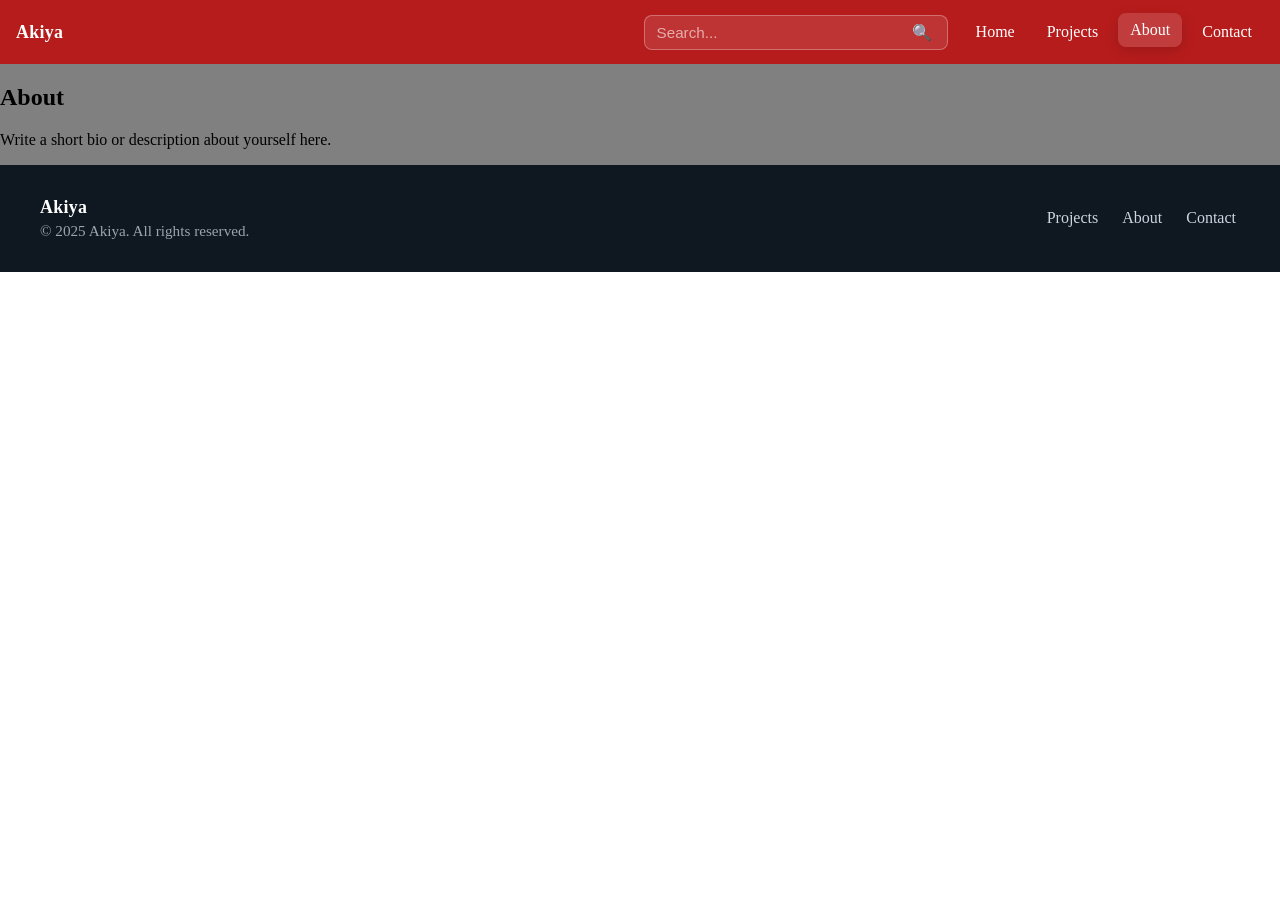
<file: about.html>
<!DOCTYPE html>
<html lang="en">
<head>
    <meta charset="UTF-8">
    <meta name="viewport" content="width=device-width, initial-scale=1.0">
    <title>About - Akiya Portfolio</title>
    <link rel="stylesheet" href="style.css" />
</head>
<body>
    <div id="navbar">
        <nav class="navbar">
            <div class="navbar-inner">
                <a class="brand" href="index.html">Akiya</a>
                <div class="search-container">
                    <div class="search-input-wrapper">
                        <input type="text" class="search-bar" placeholder="Search...">
                        <button class="search-btn" aria-label="Search">🔍</button>
                    </div>
                </div>
                <ul class="nav-list">
                    <li><a href="index.html">Home</a></li>
                    <li><a href="projects.html">Projects</a></li>
                    <li><a href="about.html">About</a></li>
                    <li><a href="contact.html">Contact</a></li>
                </ul>
            </div>
        </nav>
    </div>

    <main class="page-content">
        <section class="about-section">
            <h1>About</h1>
            <p>Write a short bio or description about yourself here.</p>
        </section>
    </main>

    <footer class="site-footer">
        <div class="footer-inner">
            <div class="footer-left">
                <a class="brand" href="index.html">Akiya</a>
                <p>© 2025 Akiya. All rights reserved.</p>
            </div>
            <ul class="footer-links">
                <li><a href="projects.html">Projects</a></li>
                <li><a href="about.html">About</a></li>
                <li><a href="contact.html">Contact</a></li>
            </ul>
        </div>
    </footer>

    <script src="index.js"></script>
</body>
</html>
</file>
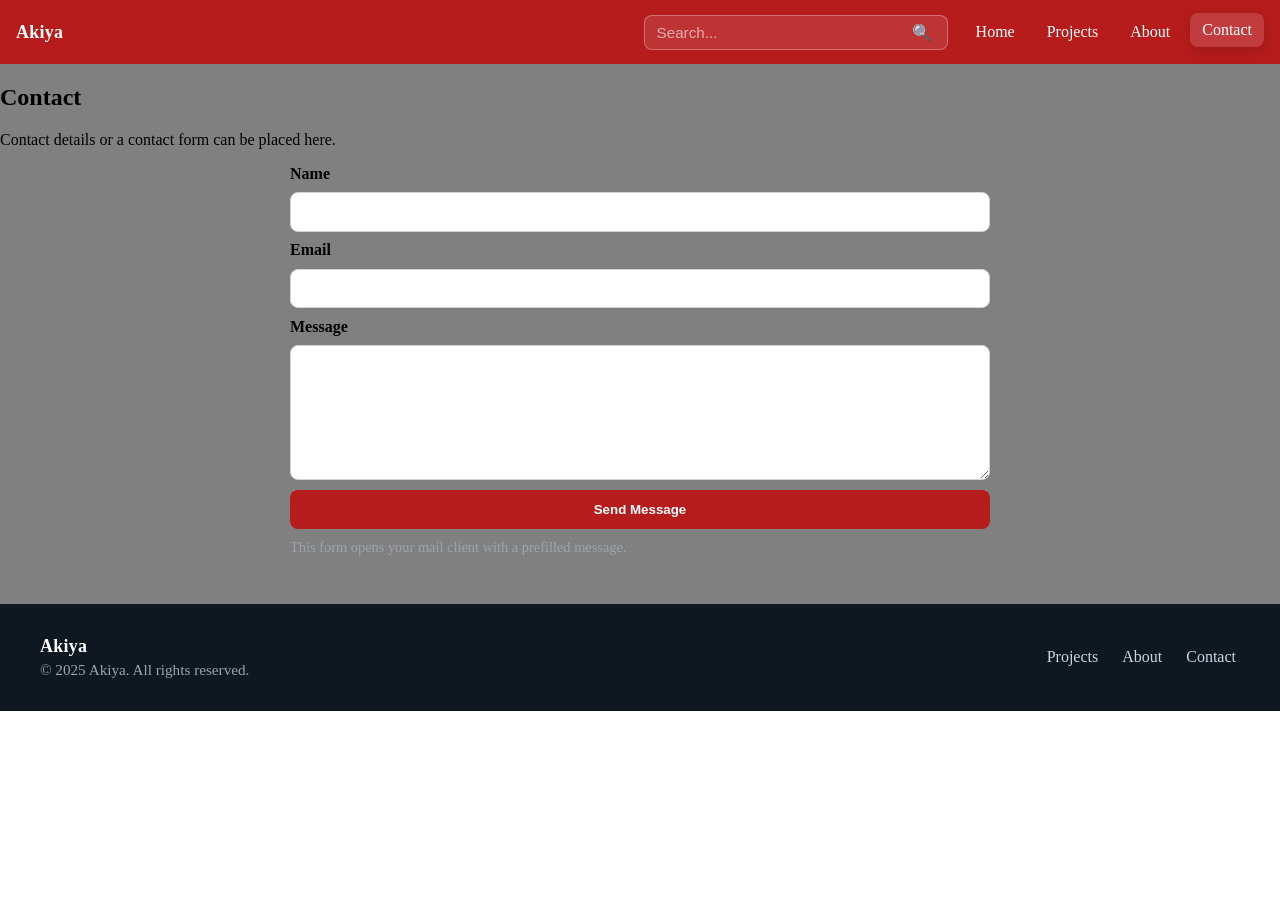
<file: contact.html>
<!DOCTYPE html>
<html lang="en">
<head>
    <meta charset="UTF-8">
    <meta name="viewport" content="width=device-width, initial-scale=1.0">
    <title>Contact - Akiya Portfolio</title>
    <link rel="stylesheet" href="style.css" />
</head>
<body>
    <div id="navbar">
        <nav class="navbar">
            <div class="navbar-inner">
                <a class="brand" href="index.html">Akiya</a>
                <div class="search-container">
                    <div class="search-input-wrapper">
                        <input type="text" class="search-bar" placeholder="Search...">
                        <button class="search-btn" aria-label="Search">🔍</button>
                    </div>
                </div>
                <ul class="nav-list">
                    <li><a href="index.html">Home</a></li>
                    <li><a href="projects.html">Projects</a></li>
                    <li><a href="about.html">About</a></li>
                    <li><a href="contact.html">Contact</a></li>
                </ul>
            </div>
        </nav>
    </div>

    <main class="page-content">
        <section class="contact-section">
            <h1>Contact</h1>
            <p>Contact details or a contact form can be placed here.</p>

            <form id="contact-form" class="contact-form">
                <label for="name">Name</label>
                <input id="name" name="name" type="text" required>

                <label for="email">Email</label>
                <input id="email" name="email" type="email" required>

                <label for="message">Message</label>
                <textarea id="message" name="message" rows="6" required></textarea>

                <button type="submit">Send Message</button>
                <p class="contact-note">This form opens your mail client with a prefilled message.</p>
            </form>
        </section>
    </main>

    <footer class="site-footer">
        <div class="footer-inner">
            <div class="footer-left">
                <a class="brand" href="index.html">Akiya</a>
                <p>© 2025 Akiya. All rights reserved.</p>
            </div>
            <ul class="footer-links">
                <li><a href="projects.html">Projects</a></li>
                <li><a href="about.html">About</a></li>
                <li><a href="contact.html">Contact</a></li>
            </ul>
        </div>
    </footer>

    <script src="index.js"></script>
</body>
</html>
</file>
<file: style.css>
html {
    margin: 0;
    padding: 0;
    background-color: #ffffff;
    overscroll-behavior: none;
}

body {
    background-color: grey;
    margin: 0;
    padding: 0;
    /* reserve space for fixed navbar (updated via JS on load/resize) */
    padding-top: 64px;
    overscroll-behavior: none;
}

#navbar {
    width: 100%;
    background-color: #b71c1c; /* dark red */
    position: fixed;
    left: 0;
    right: 0;
    top: 0;
    z-index: 1300;
    transition: transform 300ms ease, opacity 300ms ease;
    will-change: transform, opacity;
}

/* Visible/hidden states for smooth fade/slide */
#navbar.visible {
    transform: translateY(0);
    opacity: 1;
    pointer-events: auto;
}
#navbar.hidden {
    transform: translateY(-100%);
    opacity: 0;
    pointer-events: none;
}

.navbar {
    max-width: 1300px;
    margin: 0 auto;
}

.navbar-inner {
    height: 64px;
    display: flex;
    align-items: center;
    justify-content: space-between;
    padding: 0 1rem;
}

.brand {
    color: #fff;
    text-decoration: none;
    font-weight: 700;
    font-size: 1.12rem;
    letter-spacing: 0.3px;
}

.search-container {
    display: flex;
    align-items: center;
    flex: 1;
    justify-content: right;
    padding: 0 1rem;
}

.search-input-wrapper {
    position: relative;
    display: flex;
    align-items: center;
}

.search-bar {
    padding: 0.5rem 0.75rem;
    padding-right: 2.5rem;
    border: 1px solid rgba(255,255,255,0.3);
    border-radius: 8px;
    background-color: rgba(255,255,255,0.1);
    color: #fff;
    font-size: 0.95rem;
    width: 250px;
    transition: background-color 160ms ease, border-color 160ms ease;
}

.search-bar::placeholder {
    color: rgba(255,255,255,0.6);
}

.search-bar:focus {
    outline: none;
    background-color: rgba(255,255,255,0.15);
    border-color: rgba(255,255,255,0.5);
}

.search-btn {
    position: absolute;
    right: 0.5rem;
    background: none;
    border: none;
    color: #fff;
    font-size: 1rem;
    cursor: pointer;
    padding: 0.5rem;
    border-radius: 6px;
    transition: background 160ms ease, transform 120ms ease;
    display: inline-flex;
    align-items: center;
    justify-content: center;
}

.search-btn:hover,
.search-btn:focus {
    background: rgba(255,255,255,0.08);
    outline: none;
    transform: scale(1.05);
}

.nav-list {
    list-style: none;
    display: flex;
    gap: 0.5rem;
    margin: 0;
    padding: 0;
    align-items: center;
}

.nav-list li a {
    color: #fff;
    text-decoration: none;
    padding: 0.5rem 0.75rem;
    border-radius: 8px;
    transition: background 160ms ease, color 160ms ease, transform 120ms ease;
    display: inline-block;
}
.nav-list li a:hover,
.nav-list li a:focus,
.nav-list li a:focus-visible {
    background: rgba(255,255,255,0.08);
    color: #fff;
    transform: translateY(-2px);
    outline: none;
}

/* Active/navigation current page */
.nav-list li a.active-nav,
.nav-list li a[aria-current="page"] {
    background: rgba(255,255,255,0.15);
    box-shadow: 0 4px 14px rgba(0,0,0,0.15);
    transform: translateY(-2px);
}

/* Projects grid (reuses .card styles) */
.projects-grid {
    display: grid;
    grid-template-columns: 1fr;
    gap: 1.5rem;
    max-width: 1200px;
    margin: 1.25rem auto 3rem;
    padding: 0 1rem;
}
/* Ensure project cards never shrink below a usable size */
.projects-grid .card,
.projects-grid .project-card {
    min-width: 70px;
}
@media (min-width: 800px) {
    .projects-grid { grid-template-columns: repeat(3, 1fr); }
}

/* Contact form */
.contact-form { max-width: 700px; margin: 1rem auto 3rem; display: grid; gap: 0.6rem; padding: 0 1rem; }
.contact-form label { font-weight: 600; }
.contact-form input, .contact-form textarea { padding: 0.6rem; border-radius: 8px; border: 1px solid #d1d5db; font-size: 1rem; }
.contact-form button { padding: 0.75rem 1rem; background: #b71c1c; color: #fff; border: none; border-radius: 8px; cursor: pointer; font-weight: 700; }
.contact-note { font-size: 0.9rem; color: #9ca3af; margin: 0; }

/* make project card links obvious */
.project-link { display: block; color: inherit; text-decoration: none; cursor: pointer; }
.project-link:focus { outline: 3px solid rgba(183,28,28,0.25); }

/* Modal styles */
.modal { display: none; position: fixed; inset: 0; z-index: 2000; align-items: center; justify-content: center; }
.modal.open { display: flex; }
.modal-overlay { position: absolute; inset: 0; background: rgba(0,0,0,0.55); }
.modal-dialog { position: relative; z-index: 2001; width: 92%; max-width: 900px; background: #fff; border-radius: 12px; box-shadow: 0 20px 60px rgba(2,6,23,0.6); overflow: hidden; }
.modal-body { padding: 1rem 1.25rem 2rem; }
.modal-image { width: 100%; height: 360px; object-fit: cover; display: block; }
.modal-close { position: absolute; right: 10px; top: 8px; background: transparent; border: none; font-size: 1.6rem; cursor: pointer; color: #111; }
.modal-desc { margin-top: 0.75rem; color: #333; }
.modal-actions { margin-top: 1rem; }
.modal-link { display: inline-block; padding: 0.6rem 0.9rem; background: #b71c1c; color: #fff; border-radius: 8px; text-decoration: none; font-weight: 700; }

@media (min-width: 600px) {
    .modal-image { height: 420px; }
}

/* compact on narrow screens */
@media (max-width: 700px) {
  .navbar-inner { padding: 0 0.75rem; }
  .search-container { padding: 0 0.5rem; }
  .search-bar { width: 150px; font-size: 0.85rem; }
  .nav-list { gap: 0.25rem; }
  .nav-list li a { padding: 0.45rem 0.6rem; font-size: 0.95rem; }
}

.jumbotron {
        height: 100vh;
        width: 100%;
        position: relative;
        background-color: #111;
        overflow: hidden;
        /* gradient overlay: white starts at --jumbo-gradient-start (default: 80%) and ends at bottom */
        --jumbo-gradient-start: 75%;
}

/* gradient overlay that fades the jumbotron to white at the bottom */
.jumbotron::after {
    content: "";
    position: absolute;
    left: 0;
    right: 0;
    top: 0;
    bottom: 0;
    pointer-events: none; /* allow interactions through the overlay */
    z-index: 1; /* sit above slides (which are set to z-index: 0) but below controls (z-index: 2+) */
    background: linear-gradient(to bottom, rgba(255,255,255,0) var(--jumbo-gradient-start), rgba(255,255,255,1) 100%);
    transition: opacity 200ms linear;
}

/* Jumbotron carousel styles */
.jumbo-carousel {
    height: 100%;
    width: 100%;
    position: relative;
    background-color: #fff;
}

.jumbo-viewport {
    height: 100%;
    width: 100%;
    position: relative;
}

.jumbo-slide {
    position: absolute;
    inset: 0;
    opacity: 0;
    transform: scale(1.02);
    transition: opacity 600ms ease, transform 600ms ease;
    font-size: 0;
}
.jumbo-slide.active {
    opacity: 1;
    transform: scale(1);
    z-index: 0; /* lowered so the gradient overlay can sit above slides */
}
.jumbo-slide img {
    width: 100%;
    height: 100%;
    object-fit: cover;
    display: block;
}

.jumbo-nav {
    position: absolute;
    top: 50%;
    transform: translateY(0);
    z-index: 2;
    width: 48px;
    height: 48px;
    border-radius: 999px;
    border: none;
    background: rgba(0,0,0,0.45);
    color: #fff;
    display: grid;
    place-items: center;
    cursor: pointer;
}
.jumbo-prev { left: 1rem; }
.jumbo-next { right: 1rem; }

.jumbo-indicators {
    position: absolute;
    left: 50%;
    transform: translateX(0);
    bottom: 1rem;
    display: flex;
    gap: 0.5rem;
    z-index: 3;
}
.jumbo-indicators button {
    width: 10px;
    height: 10px;
    border-radius: 50%;
    border: none;
    background: rgba(239, 8, 8, 0.856);
    cursor: pointer;
    padding: 0;
}
.jumbo-indicators button.active { background: #fff; }

/* smaller screens: reduce controls size */
@media (max-width: 600px) {
    .jumbo-nav { width: 40px; height: 40px; }
    .jumbo-prev { left: 0.5rem; }
    .jumbo-next { right: 0.5rem; }
}

.first_box_1 {
    height: 40vh;
    width: 100%;
    background-color: green;
    
}

.second_box_1 {
    height: 40vh;
    width: 100%;
    background-color: orange;
    top: 5%;
    padding-top: 2rem;
    padding-left: 4rem;
}

.first_box_2 {
    height: 40vh;
    width: 100%;
    background-color: blue;
}

.first_box_3 {
    height: 40vh;
    width: 100%;
    background-color: red;
}
.first_box {
    height: 40vh;
    width: 100%;
    background-color: purple;
    
}

.first_box_full_1 {
    height: 30vh;
    width: 100%;    
    background-color: yellow;
    padding-top: 2rem;
    padding-left: 4rem;
}

.second_box {
    height: auto;
    width: 100%;
    background-color: orange;
}

/* Parallax-ready layout for the first boxes */
.first_box_1,
.first_box_2,
.first_box_3 {
    position: relative; /* create positioning context for the image */
    overflow: hidden;
}

.first_box_1 img,
.first_box_2 img,
.first_box_3 img {
    position: absolute;
    left: 50%;
    top: 50%;
    /* center the image and allow JS to translate it for parallax */
    transform: translate(-50%, -50%) translateY(var(--parallax, 0px));
    will-change: transform;
    /* allow extra width/height so horizontal translation doesn't reveal empty space */
    min-width: 220%;
    min-height: 130%;
    object-fit: cover; /* fill while preserving aspect ratio */
    display: block;
}

/* Horizontal layout for the three first boxes */
.first-row {
    display: flex;
    flex-wrap: wrap;
    width: 100%;
    margin: 0;
    padding: 0;
}

.first-row .first_box {
    width: 50vw; /* half viewport width */
    margin: 0; 
    height: 50vh; /* larger section for more visible parallax */
    
}

.first-row .first_box_1 {
    width: 50vw; /* half viewport width for first box */
    position: relative;
    display: flex;
    align-items: center;
    justify-content: flex-start;
    overflow: hidden;
    box-sizing: border-box;
}

.first-row .second_box_1 {
    width: 50vw; /* half viewport width for first box */
    position: relative;
    display: flex;
    flex-direction: column;
    align-items: left;
    justify-content: flex-start;
    overflow: hidden;
    background-color: orange;
    box-sizing: border-box;
}

.parallax-text {
    position: absolute;
    left: 0;
    top: 2rem;
    /* default off-screen left; JS will update --parallax-x during scroll */
    transform: translateX(var(--parallax-x, -500px));
    will-change: transform;
    color: #fff;
    text-align: left;
    z-index: 10;
    padding-top: 2rem;
    padding-left: 4rem;
    max-width: 90%;
    /* animate transform when the CSS variable changes */
    transition: transform 520ms cubic-bezier(.2,.8,.2,1);
}

/* Staggered delays: 0s, 0.2s, 0.4s */
.parallax-text:nth-of-type(1) { transition-delay: none }
.parallax-text:nth-of-type(2) { transition-delay: 0.1s; }
.parallax-text:nth-of-type(3) { transition-delay: 0.3s; }

/* if you need different vertical positions keep them here */
.parallax-text:first-of-type { top: 5%; }
.parallax-text:nth-of-type(2) { top: 30%; }
.parallax-text:last-of-type { top: 55%; }

.parallax-text h2 {
    font-size: 2.5rem;
    margin: 0 0 0 0;
    font-weight: 700;
    text-shadow: 2px 2px 4px rgba(0,0,0,0.7);
}

.parallax-text p {
    font-size: 1.1rem;
    margin: 0;
    line-height: 1.5;
    text-shadow: 1px 1px 3px rgba(0,0,0,0.7);
}

/* Responsive: shorter height on narrow screens */
@media (max-width: 900px) {
    .first-row .first_box { width: 100%; height: 50vh; }
    .first-row .first_box_1 { width: 50%; }
}

/* If you prefer a contained image (no cropping), uncomment below and adjust JS strength */
/*
.first_box_1 img, .first_box_2 img, .first_box_3 img {
    position: absolute;
    left: 50%;
    top: 50%;
    transform: translate(-50%, -50%) translateY(var(--parallax, 0px));
    max-width: 100%;
    max-height: 100%;
    object-fit: contain;
}
*/

:root {
    --card-w: auto;
    --card-h: 420px; /* keeps same size for all cards */
    --gap: 2rem;
}

.carousel-section {
    padding: 2.5rem 2rem;
    max-width: 1300px;
    margin: 0 auto;
}

.carousel {
    position: relative;
    display: grid;
    grid-template-columns: auto 1fr auto; /* prev | track | next */
    align-items: center;
    gap: 1.5rem; /* increased space between prev/track/next buttons and carousel */
}

.track {
    display: flex;
    gap: var(--gap);
    overflow-x: auto;
    overflow-y: hidden; /* hide vertical overflow to avoid double scrollbars */
    border-radius: 12px; /* clip children to rounded corners */
    scroll-snap-type: x mandatory;
    scroll-padding: 0.5rem;
    padding: 0.5rem; /* equal left/right padding so .carousel gap is visually consistent */
    /* smooth scroll for nav buttons */
    scroll-behavior: smooth;
    /* hide scrollbar while preserving scrollability */
    -ms-overflow-style: none; /* IE and Edge */
}

.track::-webkit-scrollbar {
    height: 0; /* hide WebKit scrollbar */
    display: none;
}
.track::-webkit-scrollbar-thumb {
    background: transparent;
}

.card {
    /* Default: one card per view (mobile) */
    flex: 0 0 100%;
    max-width: 100%;
    min-width: 50px;
    height: var(--card-h);
    border: 1px solid #e3e3e3;
    border-radius: 12px;
    overflow: hidden;
    background: #fff;
    scroll-snap-align: start;
    box-shadow: 0 4px 10px rgba(0,0,0,0.06);
}

/* Responsive: 2 cards side-by-side */
@media (min-width: 600px) {
    .card {
      flex: 0 0 calc((100% - var(--gap)) / 2);
      max-width: calc((100% - var(--gap)) / 2);
    }
}

/* Responsive: 3 cards side-by-side (fills 100% width together) */
@media (min-width: 1000px) {
    .card {
      flex: 0 0 calc((100% - (var(--gap) * 2)) / 3);
      max-width: calc((100% - (var(--gap) * 2)) / 3);
    }
}

.card img {
    width: 100%;
    height: 60%;
    object-fit: cover; /* ensures same visual size */
    display: block;
    border-top-right-radius: 12px;
    border-top-left-radius: 12px;
}

.card-body {
    padding: 0.75rem 1rem;
}
.card-body h3 {
    margin: 1rem 0 0.25rem;
    font-size: 1.1rem;
}
.card-body p {
    margin: 0;
    color: #555;
    font-size: 0.95rem;
    line-height: 1.4;
}

/* Prev/Next buttons */
.nav {
    width: 40px;
    height: 40px;
    border-radius: 999px;
    border: none;
    background: #111;
    color: #fff;
    cursor: pointer;
    display: grid;
    place-items: center;
}
.nav:disabled {
    opacity: 0.4;
    cursor: default;
}

/* Hover/focus: make carousel buttons appear lighter */
.nav, .jumbo-nav {
    transition: background 180ms ease, filter 180ms ease, transform 180ms ease;
}

.nav:hover, .nav:focus, .nav:focus-visible {
    filter: brightness(1.35);
    background: #2a2a2a;
    transform: translateY(0);
    outline: none;
}

.jumbo-nav:hover, .jumbo-nav:focus, .jumbo-nav:focus-visible, .jumbo-nav:active, .jumbo-nav.clicked {
    background: rgba(0,0,0,0.25);
    outline: none;
}

/* Responsive: show larger cards on wide screens */
@media (min-width: 800px) {
    :root {
      --card-w: 360px;
      --card-h: 460px;
    }
}

/* Footer styles */
.site-footer {
    background: #0f1720;
    color: #d1d5db;
    padding: 2rem 1rem;
}
.site-footer .footer-inner {
    max-width: 1200px;
    margin: 0 auto;
    display: flex;
    gap: 1rem;
    align-items: center;
    justify-content: space-between;
}
.site-footer .brand {
    color: #fff;
    font-weight: 700;
    text-decoration: none;
    display: inline-block;
    margin-bottom: 0.25rem;
}
.site-footer p { margin: 0; font-size: 0.95rem; color: #9ca3af; }
.footer-links { list-style: none; display: flex; gap: 1rem; margin: 0; padding: 0; }
.footer-links a { color: #cbd5e1; text-decoration: none; padding: 0.25rem; border-radius: 6px; }
.footer-links a:hover, .footer-links a:focus { background: rgba(255,255,255,0.03); color: #fff; }

@media (max-width: 700px) {
    .site-footer .footer-inner { flex-direction: column; align-items: flex-start; gap: 0.75rem; }
    .footer-links { width: 100%; justify-content: flex-start; flex-wrap: wrap; gap: 0.5rem; }
}

/* Hover zoom: cards and image interactions (only on hover-capable devices) */
@media (hover: hover) {
    .card {
        transition: transform 260ms cubic-bezier(.2,.9,.3,1), box-shadow 260ms ease, opacity 260ms ease;
        transform-origin: center center;
    }

    

    /* image-specific: zoom out (scale down) inside the hovered card */
    .card img {
        transition: transform 300ms cubic-bezier(.2,.9,.3,1);
        will-change: transform;
        transform-origin: center center;
        transform: scale(1);
    }

    .track:hover .card:hover img {
        transform: scale(1.14);
    }
}
</file>
